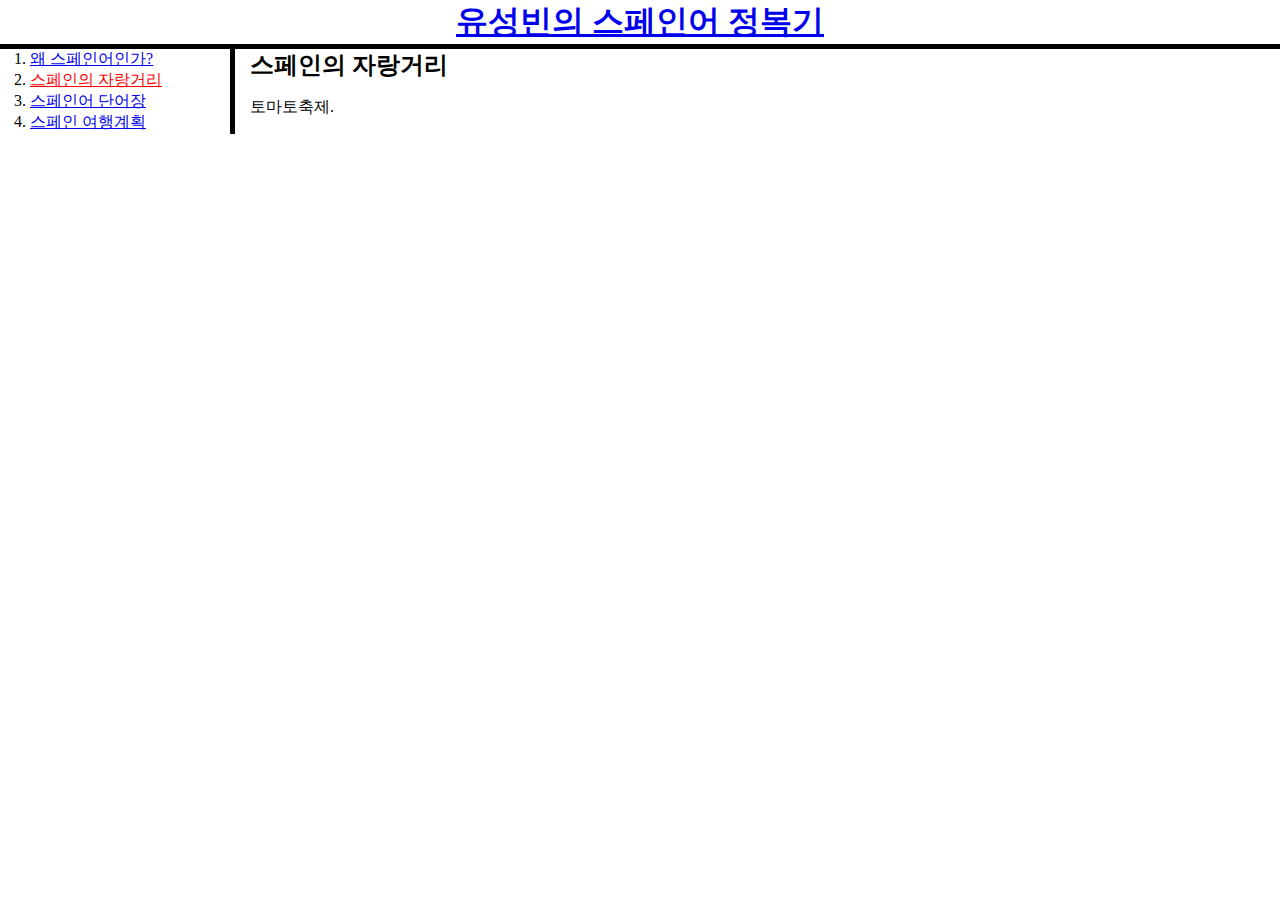
<file: jarang.html>
<!doctype html>
<html>
  <head>
    <title> 스페인의 자랑거리 </title>
    <meta charset="utf-8">
    <link rel="stylesheet" href="style.css">

  </head>
  <body>
    <h1><a href="index.html">유성빈의 스페인어 정복기</a></h1>
    <div id="grid">
      <ol>
        <li><a href="why.html">왜 스페인어인가?</a></li>
        <li><a href="jarang.html" class="sawsaw">스페인의 자랑거리</a></li>
        <li><a href="word.html" >스페인어 단어장</a></li>
        <li><a href="travel.html" >스페인 여행계획</a></li>
      </ol>
      <div id="article">
        <h2> 스페인의 자랑거리 </h2><p>
          토마토축제.</p>
      </div>
    </div>




  </body>

</html>
</file>
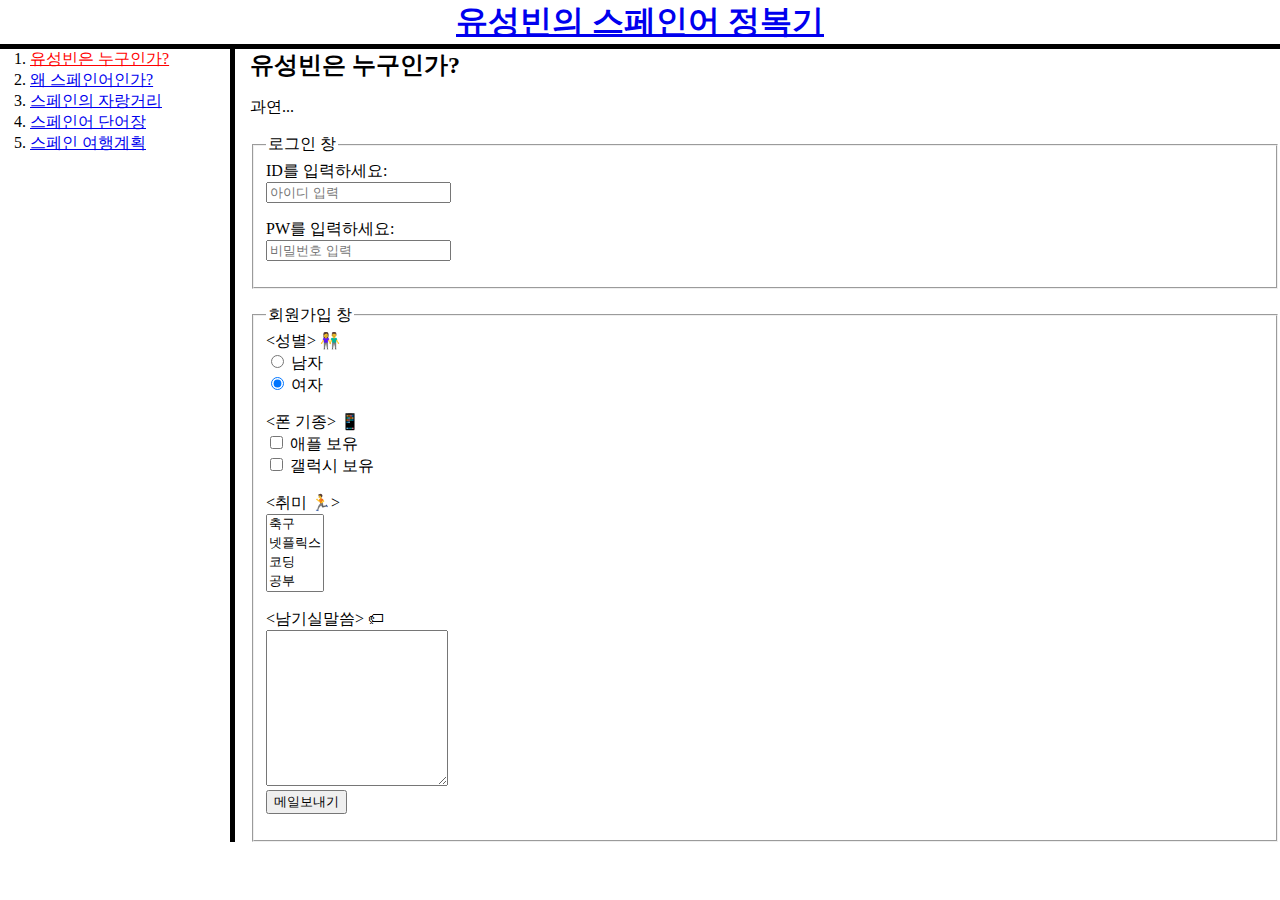
<file: me.html>
<!doctype html>
<html>
  <head>
    <title> 왜 스페인어인가 </title>
    <meta charset="utf-8">
    <link rel="stylesheet" href="style.css">
    <style>



    </style>
  </head>
  <body>
    <h1><a href="index.html">유성빈의 스페인어 정복기</a></h1>
    <div id="grid">
      <ol>
        <li><a href="me.html" class="sawsaw">유성빈은 누구인가?</a></li>
        <li><a href="why.html">왜 스페인어인가?</a></li>
        <li><a href="jarang.html">스페인의 자랑거리</a></li>
        <li><a href="word.html" >스페인어 단어장</a></li>
        <li><a href="travel.html" >스페인 여행계획</a></li>
      </ol>
      <div id="article">
        <h2> 유성빈은 누구인가? </h2><p>
          과연...
        <form>
          <fieldset>
            <legend>로그인 창</legend>
        ID를 입력하세요:<br>
         <input type="text" placeholder="아이디 입력"><p>
        PW를 입력하세요:<br>
         <input type="password" placeholder="비밀번호 입력">

          </fieldset>
        </form><p>

        <form>
          <fieldset>
            <legend>회원가입 창</legend>
            <성별>	&#128107;<br>
            <input type="radio" name="gender" value="man" checked> 남자 <br>
            <input type="radio" name="gender" value="woman" checked> 여자 <p>
              <폰 기종>	&#128241;<br>
            <input type="checkbox" name="phone1" value="APPLE"> 애플 보유 <br>
            <input type="checkbox" name="phone2" value="GALAXY"> 갤럭시 보유<p>
              <span><취미	&#127939;></span><br>
            <select name="hobby" multiple>
              <option value="soccer">축구</option>
              <option value="netflix">넷플릭스</option>
              <option value="coding">코딩</option>
              <option value="studying">공부</option>
              <option value="trip">여행</option>
              <option value="music">음악듣기</option>
              <option value="watcha">왓챠</option>
            </select><p>
              <남기실말씀>	&#127991;<br>
              <textarea name="message" col="30" rows="10" placeholder="아무거나 입력해보세요">
              </textarea><br>
            <input type="submit" name="mail" value="메일보내기">


          </fieldset>
        </form>



      </div>
    </div>




  </body>

</html>
</file>
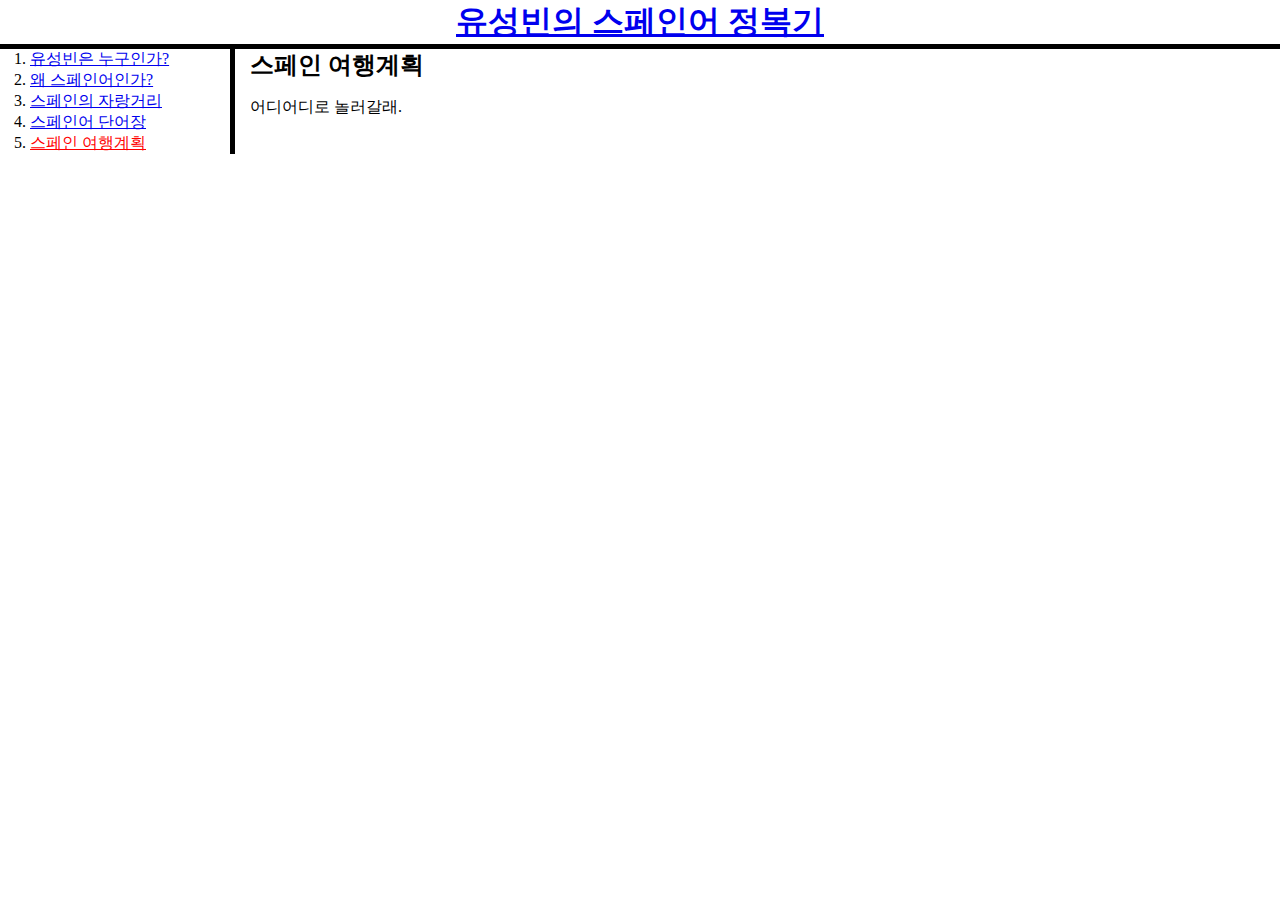
<file: travel.html>
<!doctype html>
<html>
  <head>
    <title> 스페인 여행계획 </title>
    <meta charset="utf-8">
    <link rel="stylesheet" href="style.css">

  </head>
  <body>
    <h1><a href="index.html">유성빈의 스페인어 정복기</a></h1>
    <div id="grid">
      <ol>
        <li><a href="me.html">유성빈은 누구인가?</a></li>
        <li><a href="why.html">왜 스페인어인가?</a></li>
        <li><a href="jarang.html">스페인의 자랑거리</a></li>
        <li><a href="word.html" >스페인어 단어장</a></li>
        <li><a href="travel.html" class="sawsaw">스페인 여행계획</a></li>
      </ol>
      <div id="article">
        <h2> 스페인 여행계획 </h2><p>
          어디어디로 놀러갈래.</p>
      </div>
    </div>




  </body>

</html>
</file>
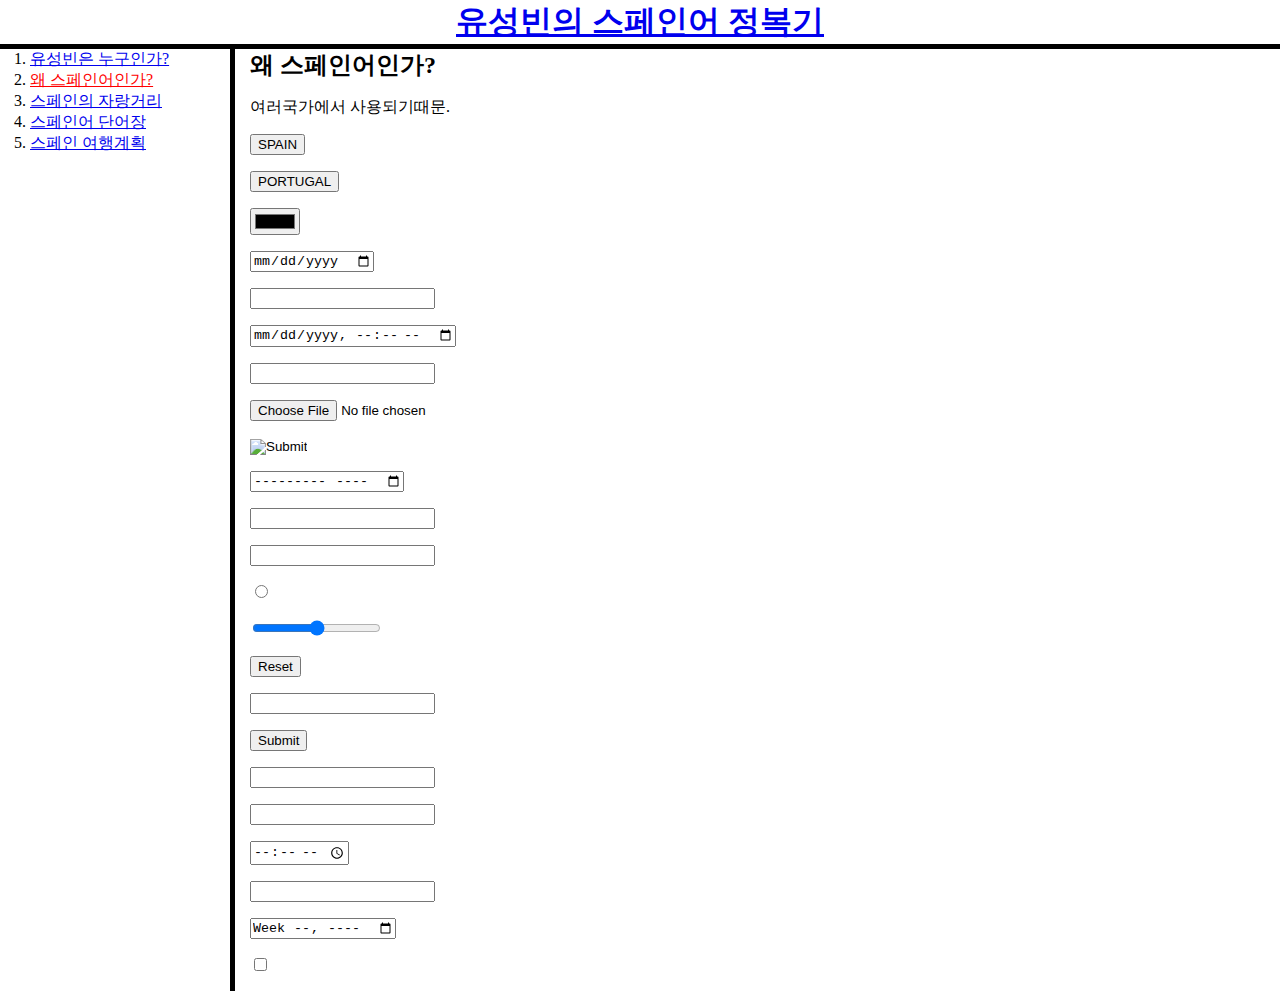
<file: why.html>
<!doctype html>
<html>
  <head>
    <title> 왜 스페인어인가 </title>
    <meta charset="utf-8">
    <link rel="stylesheet" href="style.css">

  </head>
  <body>
    <h1><a href="index.html">유성빈의 스페인어 정복기</a></h1>
    <div id="grid">
      <ol>
        <li><a href="me.html">유성빈은 누구인가?</a></li>
        <li><a href="why.html" class="sawsaw">왜 스페인어인가?</a></li>
        <li><a href="jarang.html">스페인의 자랑거리</a></li>
        <li><a href="word.html" >스페인어 단어장</a></li>
        <li><a href="travel.html" >스페인 여행계획</a></li>
      </ol>
      <div id="article">
        <h2> 왜 스페인어인가? </h2><p>
          여러국가에서 사용되기때문.</p>
        <input type="button" value="SPAIN"><p>
        <input type="button" value="PORTUGAL"><p>
        <input type="color"><p>
        <input type="date"><p>
        <input type="datetime"><p>
        <input type="datetime-local"><p>
        <input type="email"><p>
        <input type="file"><p>
        <input type="hidden"><p>
        <input type="image"><p>
        <input type="month"><p>
        <input type="number"><p>
        <input type="password" ><p>
        <input type="radio"><p>
        <input type="range"><p>
        <input type="reset"><p>
        <input type="search"><p>
        <input type="submit"><p>
        <input type="tel"><p>
        <input type="text"><p>
        <input type="time"><p>
        <input type="url"><p>
        <input type="week"><p>
          <input type="checkbox" name="체크박스"><p>





      </div>
    </div>




  </body>

</html>
</file>
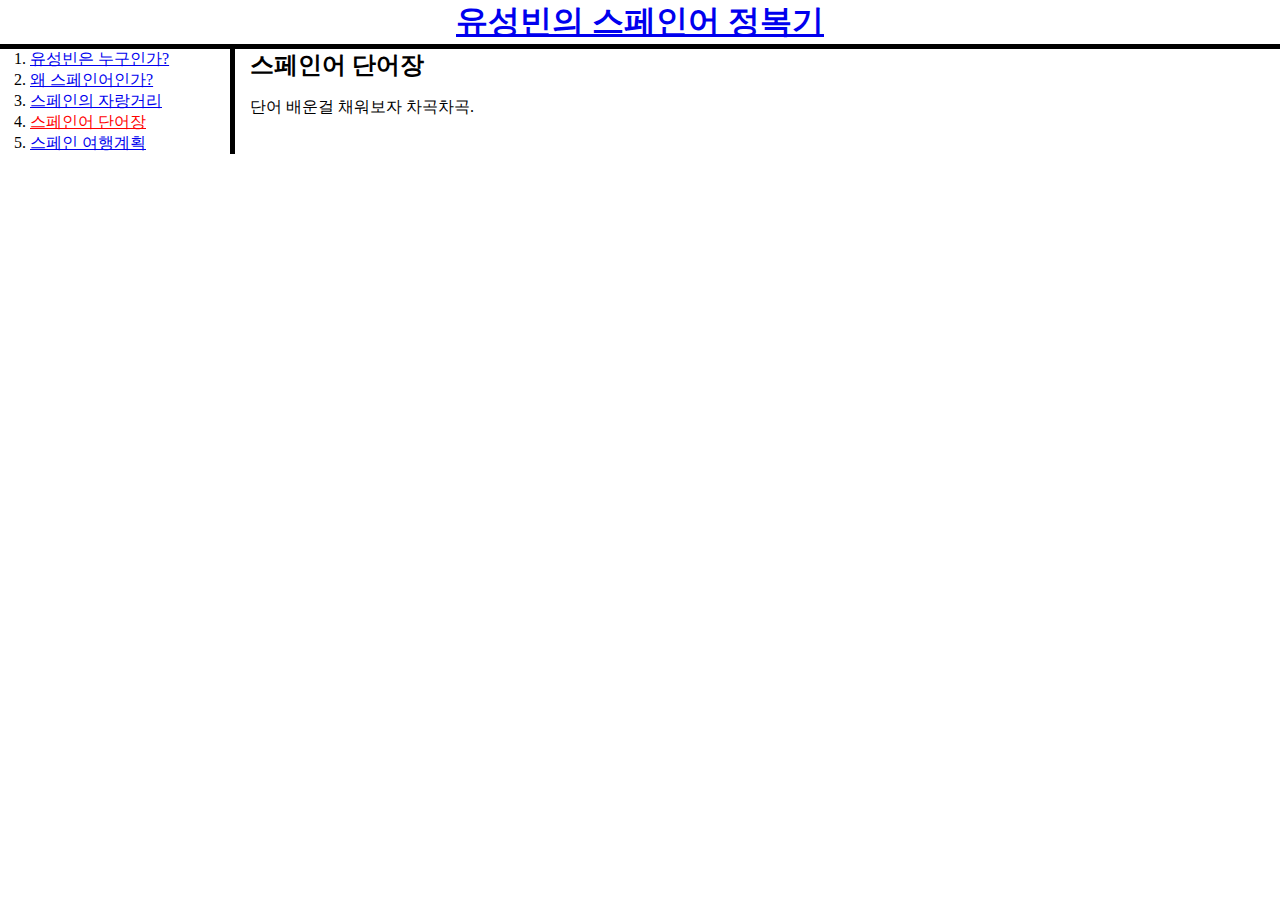
<file: word.html>
<!doctype html>
<html>
  <head>
    <title> 스페인어 단어장 </title>
    <meta charset="utf-8">
    <link rel="stylesheet" href="style.css">

  </head>
  <body>
    <h1><a href="index.html">유성빈의 스페인어 정복기</a></h1>
    <div id="grid">
      <ol>
        <li><a href="me.html">유성빈은 누구인가?</a></li>
        <li><a href="why.html">왜 스페인어인가?</a></li>
        <li><a href="jarang.html">스페인의 자랑거리</a></li>
        <li><a href="word.html" class="sawsaw">스페인어 단어장</a></li>
        <li><a href="travel.html" >스페인 여행계획</a></li>
      </ol>
      <div id="article">
        <h2> 스페인어 단어장 </h2><p>
          단어 배운걸 채워보자 차곡차곡.</p>
      </div>
    </div>
    <div id="disqus_thread"></div>
<script>
    /**
    *  RECOMMENDED CONFIGURATION VARIABLES: EDIT AND UNCOMMENT THE SECTION BELOW TO INSERT DYNAMIC VALUES FROM YOUR PLATFORM OR CMS.
    *  LEARN WHY DEFINING THESE VARIABLES IS IMPORTANT: https://disqus.com/admin/universalcode/#configuration-variables    */
    /*
    var disqus_config = function () {
    this.page.url = PAGE_URL;  // Replace PAGE_URL with your page's canonical URL variable
    this.page.identifier = PAGE_IDENTIFIER; // Replace PAGE_IDENTIFIER with your page's unique identifier variable
    };
    */
    (function() { // DON'T EDIT BELOW THIS LINE
    var d = document, s = d.createElement('script');
    s.src = 'https://spanish-3.disqus.com/embed.js';
    s.setAttribute('data-timestamp', +new Date());
    (d.head || d.body).appendChild(s);
    })();
</script>
<noscript>Please enable JavaScript to view the <a href="https://disqus.com/?ref_noscript">comments powered by Disqus.</a></noscript>




  </body>

</html>
</file>
<file: style.css>
h1{
  text-align: center;
  border-bottom: 5px solid black;
  margin: 0;
    }

#grid ol {
  border-right: 5px solid black;
  width:200px;
  padding-left:30px;
  padding-right:0px;
  margin:0;

}
body {
  margin: 0;
}
#grid{
  display:grid;
  grid-template-columns: 250px 1fr;
}
h2{
  margin:0px;
}
#article{
  padding-left: 0px;
}
.sawsaw{
  color: red;
}
</file>
